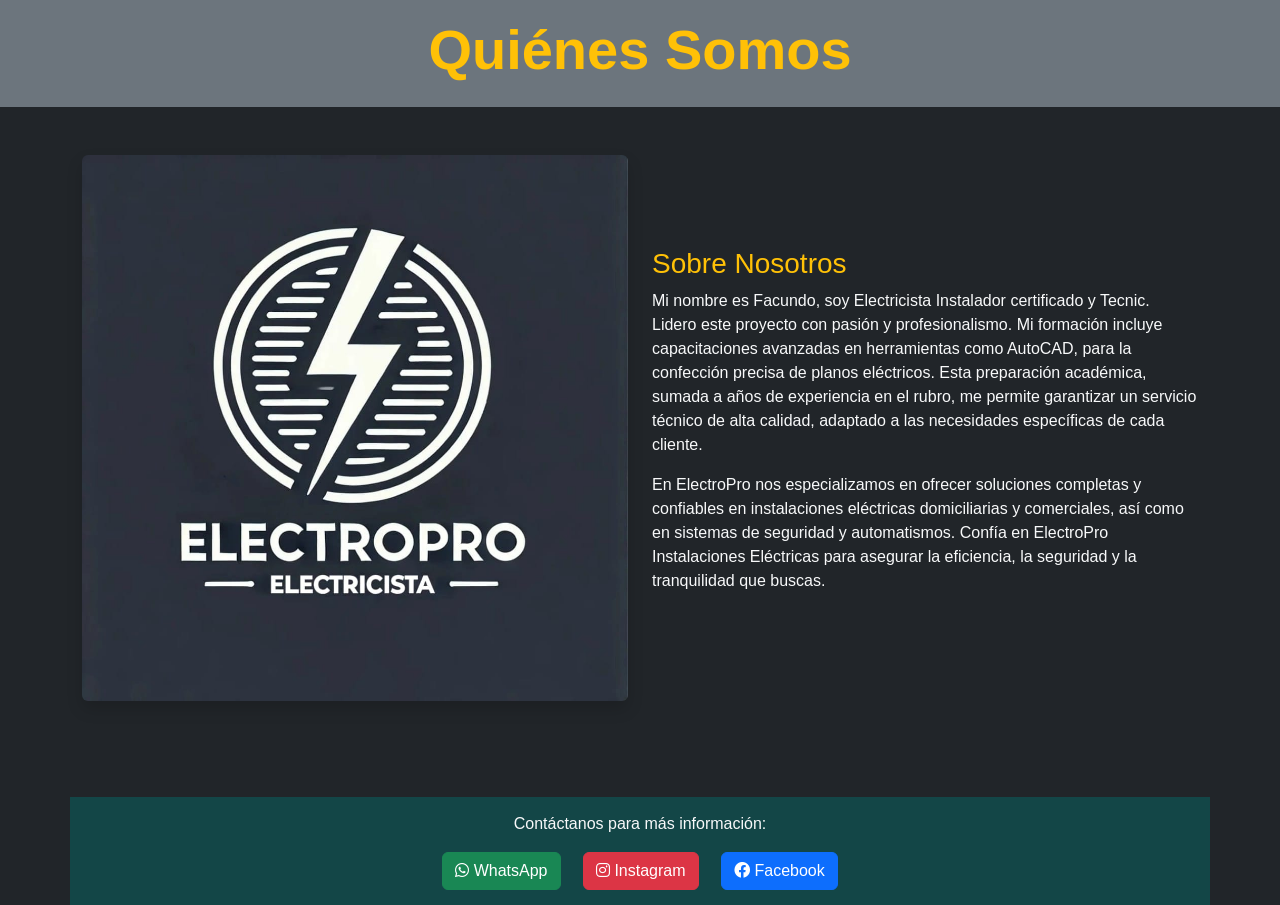
<file: Nosotros.html>
<!DOCTYPE html>
<html lang="es">
<head>
    <meta charset="UTF-8">
    <meta name="viewport" content="width=device-width, initial-scale=1.0">
    <title>ElectroPro Instalaciones Eléctricas - Nosotros</title>
    <meta name="description" content="ElectroPro Instalaciones Eléctricas ofrece servicios profesionales de instalaciones, reparaciones, planos eléctricos y automatismos.">
    <meta name="keywords" content="electricista, instalaciones eléctricas, reparaciones, planos eléctricos, cámaras de seguridad, automatismos">
    <meta name="author" content="ElectroPro Instalaciones Eléctricas">
    <!-- Bootstrap CSS -->
    <link href="https://cdn.jsdelivr.net/npm/bootstrap@5.3.0/dist/css/bootstrap.min.css" rel="stylesheet">
    <!-- Font Awesome -->
    <link rel="stylesheet" href="https://cdnjs.cloudflare.com/ajax/libs/font-awesome/6.0.0-beta3/css/all.min.css">
    <!-- Custom CSS -->
    <link rel="stylesheet" href="styles2.css">
</head>
<body class="bg-dark text-light">
    <header class="container-fluid py-3 text-center bg-secondary">
        <h1 class="display-4 fw-bold text-warning">Quiénes Somos</h1>
    </header>

    <section class="container my-5">
        <div class="row align-items-center">
            <div class="col-md-6">
                <img src="imagenes/fondo.jpg" class="img-fluid rounded shadow" alt="Imagen sobre nosotros">
            </div>
            <div class="col-md-6">
                <h3 class="text-warning">Sobre Nosotros</h3>
                <p>Mi nombre es Facundo, soy Electricista Instalador certificado y Tecnic. Lidero este proyecto con pasión y profesionalismo. 
                   Mi formación incluye capacitaciones avanzadas en herramientas como AutoCAD, para la confección precisa de planos eléctricos.                
                   Esta preparación académica, sumada a años de experiencia en el rubro, me permite garantizar un servicio técnico de alta calidad, 
                   adaptado a las necesidades específicas de cada cliente.</p>
                En ElectroPro nos especializamos en ofrecer soluciones completas y confiables en instalaciones eléctricas domiciliarias y comerciales, 
                   así como en sistemas de seguridad y automatismos. Confía en ElectroPro Instalaciones Eléctricas para asegurar la eficiencia, 
                   la seguridad y la tranquilidad que buscas.</p>
            </div>
        </div>
    </section>

    <footer class="container text-center mt-5">
        <p>Contáctanos para más información:</p>
        <a href="https://wa.me/542233468723?text=Hola,%20quiero%20más%20información." class="btn btn-success me-2" target="_blank" rel="noopener noreferrer">
            <i class="fab fa-whatsapp"></i> WhatsApp
        </a>
        <a href="https://www.instagram.com/fgelectricista" class="btn btn-danger me-2" target="_blank" rel="noopener noreferrer">
            <i class="fab fa-instagram"></i> Instagram
        </a>
        <a href="https://www.facebook.com/share/19xpPQBGgs/" class="btn btn-primary" target="_blank" rel="noopener noreferrer">
            <i class="fab fa-facebook"></i> Facebook
        </a>
    </footer>

    <!-- Bootstrap JS -->
    <script src="https://cdn.jsdelivr.net/npm/bootstrap@5.3.0/dist/js/bootstrap.bundle.min.js"></script>
</body>
</html>
</file>
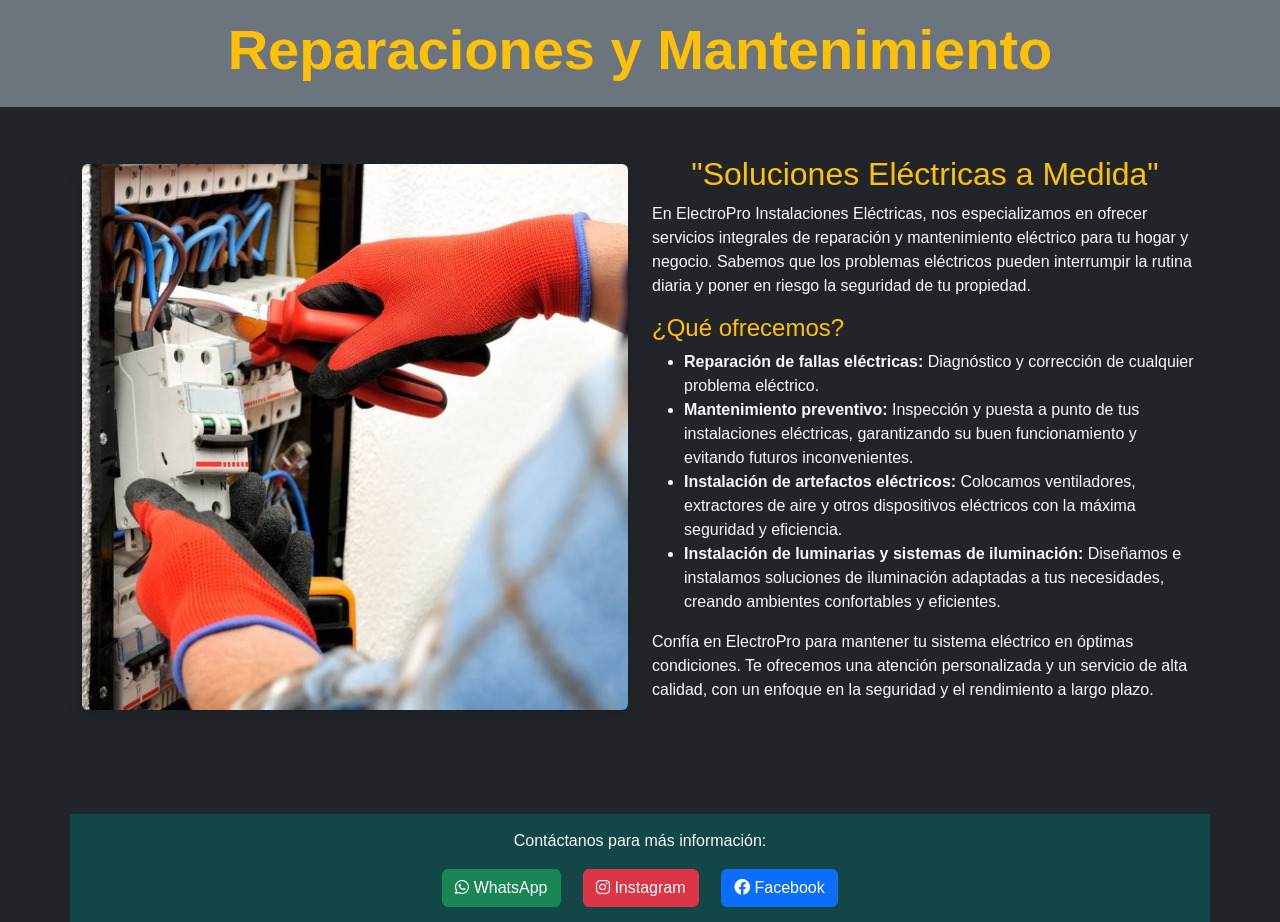
<file: Reparaciones.html>
<!DOCTYPE html>
<html lang="es">
<head>
    <meta charset="UTF-8">
    <meta name="viewport" content="width=device-width, initial-scale=1.0">
    <title>ElectroPro Instalaciones Eléctricas - Reparaciones y Mantenimiento</title>
    <meta name="description" content="ElectroPro Instalaciones Eléctricas ofrece servicios profesionales de instalaciones, reparaciones, planos eléctricos y automatismos.">
    <meta name="keywords" content="electricista, instalaciones eléctricas, reparaciones, planos eléctricos, cámaras de seguridad, automatismos">
    <meta name="author" content="ElectroPro Instalaciones Eléctricas">
    <!-- Bootstrap CSS -->
    <link href="https://cdn.jsdelivr.net/npm/bootstrap@5.3.0/dist/css/bootstrap.min.css" rel="stylesheet">
    <!-- Font Awesome -->
    <link rel="stylesheet" href="https://cdnjs.cloudflare.com/ajax/libs/font-awesome/6.0.0-beta3/css/all.min.css">
    <!-- Custom CSS -->
    <link rel="stylesheet" href="styles2.css">
</head>
<body class="bg-dark text-light">
    <header class="container-fluid py-3 text-center bg-secondary">
        <h1 class="display-4 fw-bold text-warning">Reparaciones y Mantenimiento</h1>
    </header>

    <section class="container my-5">
        <div class="row align-items-center">
            <div class="col-md-6">
                <img src="imagenes/reparaciones 1.jpg" class="img-fluid rounded shadow" alt="Reparaciones y Mantenimiento">
            </div>
            <div class="col-md-6">
                <h2 class="text-warning">"Soluciones Eléctricas a Medida"</h2>
                <p>En ElectroPro Instalaciones Eléctricas, nos especializamos en ofrecer servicios integrales de reparación y mantenimiento eléctrico para tu hogar y negocio. Sabemos que los problemas eléctricos pueden interrumpir la rutina diaria y poner en riesgo la seguridad de tu propiedad.</p>
                <h4 class="text-warning">¿Qué ofrecemos?</h4>
                <ul>
                    <li><b>Reparación de fallas eléctricas:</b> Diagnóstico y corrección de cualquier problema eléctrico.</li>
                    <li><b>Mantenimiento preventivo:</b> Inspección y puesta a punto de tus instalaciones eléctricas, garantizando su buen funcionamiento y evitando futuros inconvenientes.</li>
                    <li><b>Instalación de artefactos eléctricos:</b> Colocamos ventiladores, extractores de aire y otros dispositivos eléctricos con la máxima seguridad y eficiencia.</li>
                    <li><b>Instalación de luminarias y sistemas de iluminación:</b> Diseñamos e instalamos soluciones de iluminación adaptadas a tus necesidades, creando ambientes confortables y eficientes.</li>
                </ul>
                <p>Confía en ElectroPro para mantener tu sistema eléctrico en óptimas condiciones. Te ofrecemos una atención personalizada y un servicio de alta calidad, con un enfoque en la seguridad y el rendimiento a largo plazo.</p>
            </div>
        </div>
    </section>

    <footer class="container text-center mt-5">
        <p>Contáctanos para más información:</p>
        <a href="https://wa.me/542233468723?text=Hola,%20quiero%20más%20información." class="btn btn-success me-2" target="_blank" rel="noopener noreferrer">
            <i class="fab fa-whatsapp"></i> WhatsApp
        </a>
        <a href="https://www.instagram.com/fgelectricista" class="btn btn-danger me-2" target="_blank" rel="noopener noreferrer">
            <i class="fab fa-instagram"></i> Instagram
        </a>
        <a href="https://www.facebook.com/share/19xpPQBGgs/" class="btn btn-primary" target="_blank" rel="noopener noreferrer">
            <i class="fab fa-facebook"></i> Facebook
        </a>
    </footer>

    <!-- Bootstrap JS -->
    <script src="https://cdn.jsdelivr.net/npm/bootstrap@5.3.0/dist/js/bootstrap.bundle.min.js"></script>
</body>
</html>
</file>
<file: styles2.css>
/* Reset básico */
* {
    margin: 0;
    padding: 0;
    box-sizing: border-box;
}

/* Estilos generales */
body {
    height: 100vh; /*viewport*/
    font-family: 'Arial', sans-serif;
    display: flex;
    flex-direction: column;
    min-height: 100vh;
}

/* Header */
header {
    text-align: center;
    padding: 20px;
    background-color: #333;
    color: white;
    font-size: 24px;
}

/* Contenedor principal */
.about-container {
    display: flex;
    align-items: center;
    justify-content: center;
    flex-grow: 1;
    padding: 50px;
    gap: 40px;
}

/* Imagen a la izquierda */
.image-container img {
    width: 100%;
    max-width: 500px;
    border-radius: 10px;
    box-shadow: 5px 5px 15px rgba(0, 0, 0, 0.2);
}

/* Texto a la derecha */
.text-container {
    max-width: 500px;
}

.text-container h2 {
    font-size: 28px;
    color: #134647;
    margin-bottom: 10px;
}

.text-container p {
    font-size: 18px;
    color: #333;
    line-height: 1.5;
    margin-bottom: 10px;
    opacity: 0; /* Inicia invisible */
    transform: translateY(20px); /* Baja el texto al inicio */
    animation: fadeInUp 1s ease-out forwards;
    animation-delay: 0.5s; /* Retrasa la animación medio segundo */
}

/* Footer */
footer {
    text-align: center;
    padding: 15px;
    background-color: #134647;
    margin-top: 50px;
}

footer a {
    margin: 0 10px;
    color: white;
    font-size: 24px;
    transition: transform 0.3s ease, color 0.3s ease;
}

footer a:hover {
    transform: scale(1.2);
    color: #bfac8b;
}

/* Diseño responsivo */
@media (max-width: 768px) {
    .about-container {
        flex-direction: column;
        text-align: center;
    }

    .image-container img {
        max-width: 90%;
    }

    .text-container {
        max-width: 90%;
    }
}
h2 {
    text-align: center;
}

/* Barra de redes sociales en la parte inferior */
.social-bar {
    position: fixed;
    bottom: 20px;
    left: 0;
    width: 100%;
    background-color: #333;
    text-align: center;
    padding: 10px 0;
    z-index: 1000;
}

.social-bar a {
    margin: 0 15px;
    font-size: 30px;
    color: white;
    transition: transform 0.3s ease;
}

.social-bar a:hover {
    transform: scale(1.2);
}

/* Estilos para el botón flotante de WhatsApp */
.whatsapp-button {
    position: fixed;
    bottom: 30px;
    right: 30px;
    background-color: #25D366;
    color: white;
    font-size: 18px;
    padding: 10px 20px;
    border-radius: 50px;
    box-shadow: 0 5px 15px rgba(0, 0, 0, 0.3);
    display: flex;
    align-items: center;
    justify-content: center;
    z-index: 1000;
    text-decoration: none;
}

.whatsapp-button i {
    margin-right: 10px;
}

.whatsapp-button:hover {
    background-color: #128C7E;
}

/* Iconos de redes sociales */
.social-icons a {
    margin: 0 10px;
    color: white;
    font-size: 1.5rem;
    transition: color 0.3s ease;
}

.social-icons a:hover {
    color: #00bcd4;
}
.social-icons a {
    font-size: 1.2rem; /* Ajuste de tamaño de iconos sociales */
}

.card {
    border: none;
    transition: transform 0.3s ease;
}

.card:hover {
    transform: scale(1.05);
}

.btn {
    transition: transform 0.2s ease;
}

.btn:hover {
    transform: scale(1.1);
}

@keyframes fadeInUp {
    from {
        opacity: 0;
        transform: translateY(20px);
    }
    to {
        opacity: 1;
        transform: translateY(0);
    }
}
</file>
